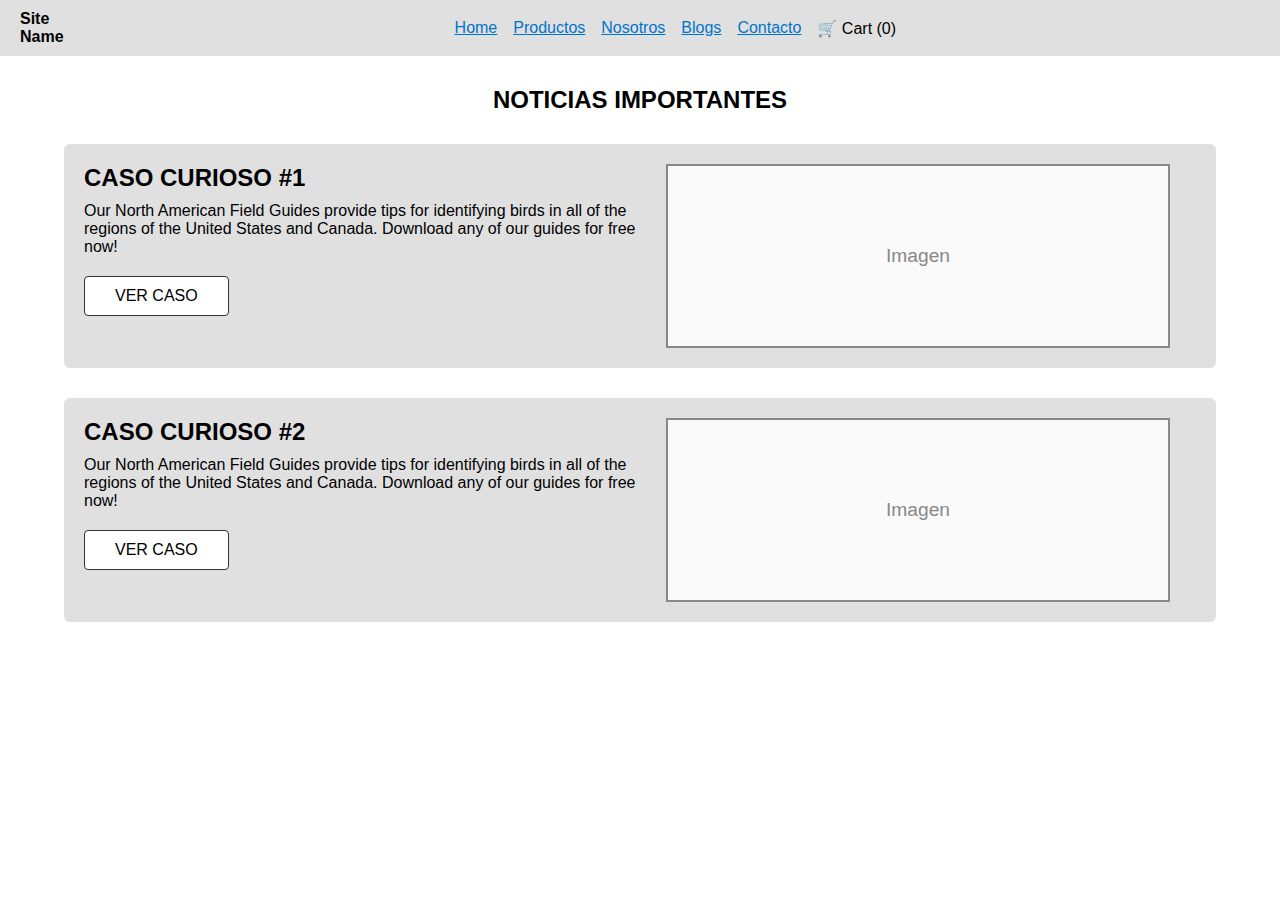
<file: blogs.html>
<!DOCTYPE html>
<html lang="es">
<head>
    <meta charset="UTF-8">
    <title>Blogs</title>
    <style>
        body { font-family: Arial, sans-serif; margin: 0; background: #fff; }
        .navbar { background: #e0e0e0; padding: 10px 0; display: flex; align-items: center; justify-content: space-between; }
        .navbar .site-name { margin-left: 20px; font-weight: bold; }
        .navbar .links { margin-right: 20px; }
    .navbar .links a { margin: 0 8px; color: #0074cc; text-decoration: underline; }
        .navbar .cart { margin-right: 40px; }
        h2 { text-align: center; margin-top: 30px; }
        .news-section { width: 90%; margin: 30px auto; }
        .news-box { background: #e0e0e0; display: flex; justify-content: space-between; align-items: stretch; margin-bottom: 30px; padding: 20px; border-radius: 6px; }
        .news-info { flex: 1; }
        .news-title { font-size: 1.5em; font-weight: bold; margin-bottom: 10px; }
        .news-desc { margin-bottom: 20px; }
        .news-img { flex: 1; display: flex; align-items: center; justify-content: center; }
        .img-placeholder { width: 90%; height: 180px; border: 2px solid #888; background: #fafafa; display: flex; align-items: center; justify-content: center; font-size: 1.2em; color: #888; }
        .news-btn { margin-top: 10px; }
        .news-btn button { padding: 10px 30px; font-size: 1em; border: 1px solid #333; background: #fff; cursor: pointer; border-radius: 4px; }
    </style>
</head>
<body>
    <div class="navbar">
        <span class="site-name">Site Name</span>
        <div class="links" style="display: flex; justify-content: center; width: 100%;">
            <a href="home_index.html">Home</a>
            <a href="productos.html">Productos</a>
            <a href="nosotros.html">Nosotros</a>
            <a href="blogs.html">Blogs</a>
            <a href="contacto.html">Contacto</a>
            <a href="cart.html" class="cart-btn" style="text-decoration:none; color:inherit;">🛒 Cart (0)</a>
        </div>
    </div>
    <h2>NOTICIAS IMPORTANTES</h2>
    <div class="news-section">
        <div class="news-box">
            <div class="news-info">
                <div class="news-title">CASO CURIOSO #1</div>
                <div class="news-desc">Our North American Field Guides provide tips for identifying birds in all of the regions of the United States and Canada. Download any of our guides for free now!</div>
                <div class="news-btn"><button>VER CASO</button></div>
            </div>
            <div class="news-img">
                <div class="img-placeholder">Imagen</div>
            </div>
        </div>
        <div class="news-box">
            <div class="news-info">
                <div class="news-title">CASO CURIOSO #2</div>
                <div class="news-desc">Our North American Field Guides provide tips for identifying birds in all of the regions of the United States and Canada. Download any of our guides for free now!</div>
                <div class="news-btn"><button>VER CASO</button></div>
            </div>
            <div class="news-img">
                <div class="img-placeholder">Imagen</div>
            </div>
        </div>
    </div>
</body>
</html>
</file>
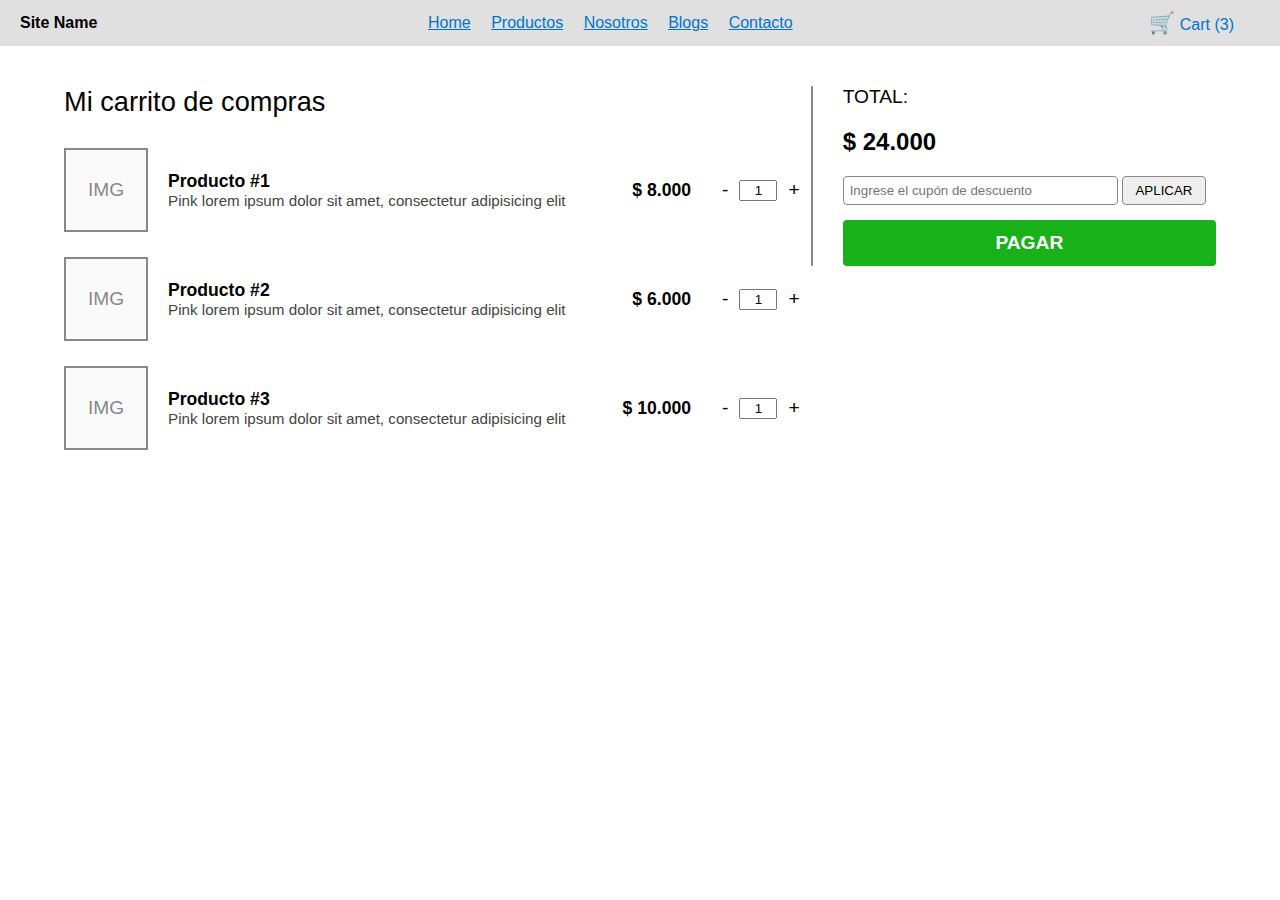
<file: cart.html>
<!DOCTYPE html>
<html lang="es">
<head>
    <meta charset="UTF-8">
    <title>Carrito de compras</title>
    <style>
        body { font-family: Arial, sans-serif; margin: 0; background: #fff; }
        .navbar { background: #e0e0e0; padding: 10px 0; display: flex; align-items: center; justify-content: space-between; }
        .navbar .site-name { margin-left: 20px; font-weight: bold; }
        .navbar .links { margin-right: 20px; }
    .navbar .links a { margin: 0 8px; color: #0074cc; text-decoration: underline; }
        .navbar .cart { margin-right: 40px; }
        .navbar .cart-btn { background: none; border: none; font-size: 1em; cursor: pointer; color: #0074cc; }
        .cart-container { display: flex; flex-direction: row; justify-content: flex-start; align-items: flex-start; margin: 40px 5% 0 5%; }
        .cart-items { flex: 2; }
        .cart-title { font-size: 1.7em; margin-bottom: 30px; }
        .cart-product { display: flex; align-items: center; margin-bottom: 25px; }
        .cart-img { width: 80px; height: 80px; border: 2px solid #888; background: #fafafa; display: flex; align-items: center; justify-content: center; font-size: 1.2em; color: #888; margin-right: 20px; }
        .cart-info { flex: 1; }
        .cart-name { font-weight: bold; font-size: 1.1em; }
        .cart-desc { font-size: 0.95em; color: #444; }
        .cart-price { font-size: 1.1em; font-weight: bold; margin-left: 20px; }
        .cart-qty { display: flex; align-items: center; margin-left: 20px; }
        .qty-btn { background: none; border: none; font-size: 1.2em; margin: 0 5px; cursor: pointer; }
        .cart-summary { flex: 1; border-left: 2px solid #888; padding-left: 30px; }
        .summary-title { font-size: 1.2em; margin-bottom: 20px; }
        .summary-total { font-size: 1.5em; font-weight: bold; margin-bottom: 20px; }
        .summary-coupon { margin-bottom: 15px; }
        .summary-coupon input { padding: 6px; width: 70%; border: 1px solid #888; border-radius: 4px; }
        .summary-coupon button { padding: 6px 12px; border: 1px solid #888; background: #eee; cursor: pointer; border-radius: 4px; }
        .summary-pay-btn { width: 100%; padding: 12px 0; background: #19b119; color: #fff; font-size: 1.2em; border: none; border-radius: 4px; cursor: pointer; font-weight: bold; }
        @media (max-width: 900px) {
            .cart-container { flex-direction: column; }
            .cart-summary { border-left: none; padding-left: 0; margin-top: 30px; }
        }
    </style>
</head>
<body>
    <div class="navbar">
        <span class="site-name">Site Name</span>
        <span class="links">
            <a href="home_index.html">Home</a>
            <a href="productos.html">Productos</a>
            <a href="nosotros.html">Nosotros</a>
            <a href="blogs.html">Blogs</a>
            <a href="contacto.html">Contacto</a>
        </span>
        <span class="cart">
            <button class="cart-btn" onclick="window.location.href='cart.html'">
                <span style="font-size:1.3em;">&#128722;</span>
                Cart (3)
            </button>
        </span>
    </div>
    <div class="cart-container">
        <div class="cart-items">
            <div class="cart-title">Mi carrito de compras</div>
            <div class="cart-product">
                <div class="cart-img">IMG</div>
                <div class="cart-info">
                    <div class="cart-name">Producto #1</div>
                    <div class="cart-desc">Pink lorem ipsum dolor sit amet, consectetur adipisicing elit</div>
                </div>
                <div class="cart-price">$ 8.000</div>
                <div class="cart-qty">
                    <button class="qty-btn">-</button>
                    <input type="text" value="1" style="width:30px;text-align:center;" readonly>
                    <button class="qty-btn">+</button>
                </div>
            </div>
            <div class="cart-product">
                <div class="cart-img">IMG</div>
                <div class="cart-info">
                    <div class="cart-name">Producto #2</div>
                    <div class="cart-desc">Pink lorem ipsum dolor sit amet, consectetur adipisicing elit</div>
                </div>
                <div class="cart-price">$ 6.000</div>
                <div class="cart-qty">
                    <button class="qty-btn">-</button>
                    <input type="text" value="1" style="width:30px;text-align:center;" readonly>
                    <button class="qty-btn">+</button>
                </div>
            </div>
            <div class="cart-product">
                <div class="cart-img">IMG</div>
                <div class="cart-info">
                    <div class="cart-name">Producto #3</div>
                    <div class="cart-desc">Pink lorem ipsum dolor sit amet, consectetur adipisicing elit</div>
                </div>
                <div class="cart-price">$ 10.000</div>
                <div class="cart-qty">
                    <button class="qty-btn">-</button>
                    <input type="text" value="1" style="width:30px;text-align:center;" readonly>
                    <button class="qty-btn">+</button>
                </div>
            </div>
        </div>
        <div class="cart-summary">
            <div class="summary-title">TOTAL:</div>
            <div class="summary-total">$ 24.000</div>
            <div class="summary-coupon">
                <input type="text" placeholder="Ingrese el cupón de descuento">
                <button>APLICAR</button>
            </div>
            <button class="summary-pay-btn">PAGAR</button>
        </div>
    </div>
</body>
</html>
</file>
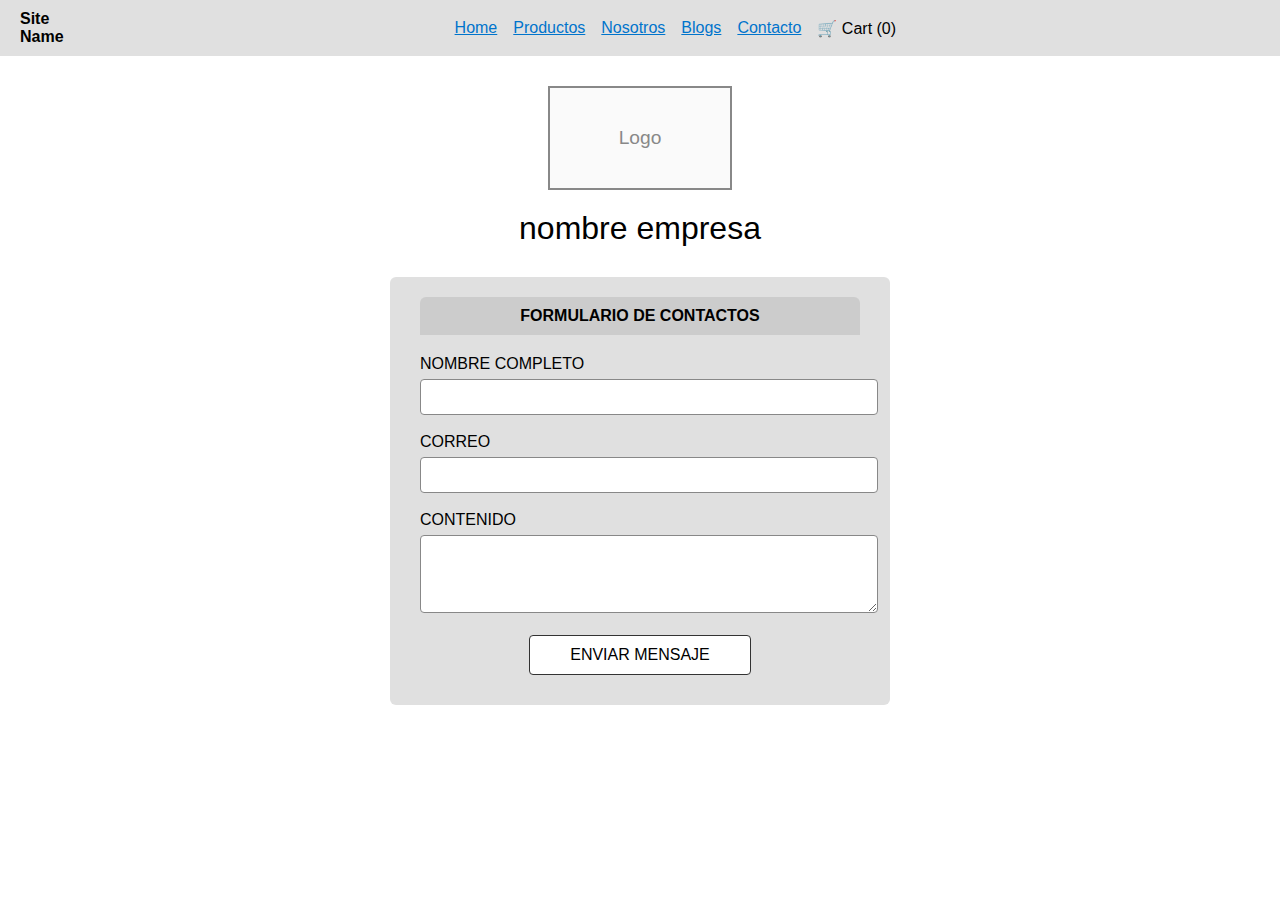
<file: contacto.html>
<!DOCTYPE html>
<html lang="es">
<head>
    <meta charset="UTF-8">
    <title>Contacto</title>
    <style>
        body { font-family: Arial, sans-serif; margin: 0; background: #fff; }
        .navbar { background: #e0e0e0; padding: 10px 0; display: flex; align-items: center; justify-content: space-between; }
        .navbar .site-name { margin-left: 20px; font-weight: bold; }
        .navbar .links { margin-right: 20px; }
    .navbar .links a { margin: 0 8px; color: #0074cc; text-decoration: underline; }
        .navbar .cart { margin-right: 40px; }
        .logo { display: flex; justify-content: center; margin-top: 30px; }
        .img-placeholder { width: 180px; height: 100px; border: 2px solid #888; background: #fafafa; display: flex; align-items: center; justify-content: center; font-size: 1.2em; color: #888; }
        .company-name { text-align: center; font-size: 2em; margin: 20px 0 30px 0; }
        .contact-form-container { display: flex; justify-content: center; }
        .contact-form { background: #e0e0e0; border-radius: 6px; width: 500px; padding: 20px 30px 30px 30px; box-sizing: border-box; }
        .form-title { background: #ccc; text-align: center; font-weight: bold; padding: 10px; border-radius: 6px 6px 0 0; margin-bottom: 20px; }
        .form-group { margin-bottom: 18px; }
        .form-label { display: block; font-size: 1em; margin-bottom: 6px; }
        .form-input, .form-textarea { width: 100%; padding: 8px; border: 1px solid #888; border-radius: 4px; font-size: 1em; }
        .form-textarea { height: 60px; resize: vertical; }
        .form-btn-container { display: flex; justify-content: center; }
        .form-btn { padding: 10px 40px; font-size: 1em; border: 1px solid #333; background: #fff; cursor: pointer; border-radius: 4px; }
        @media (max-width: 600px) {
            .contact-form { width: 95%; padding: 10px; }
        }
    </style>
</head>
<body>
    <div class="navbar">
        <span class="site-name">Site Name</span>
        <div class="links" style="display: flex; justify-content: center; width: 100%;">
            <a href="home_index.html">Home</a>
            <a href="productos.html">Productos</a>
            <a href="nosotros.html">Nosotros</a>
            <a href="blogs.html">Blogs</a>
            <a href="contacto.html">Contacto</a>
            <a href="cart.html" class="cart-btn" style="text-decoration:none; color:inherit;">🛒 Cart (0)</a>
        </div>
    </div>
    <div class="logo">
        <div class="img-placeholder">Logo</div>
    </div>
    <div class="company-name">nombre empresa</div>
    <div class="contact-form-container">
        <form class="contact-form">
            <div class="form-title">FORMULARIO DE CONTACTOS</div>
            <div class="form-group">
                <label class="form-label" for="nombre">NOMBRE COMPLETO</label>
                <input class="form-input" type="text" id="nombre" name="nombre" required>
            </div>
            <div class="form-group">
                <label class="form-label" for="correo">CORREO</label>
                <input class="form-input" type="email" id="correo" name="correo" required>
            </div>
            <div class="form-group">
                <label class="form-label" for="contenido">CONTENIDO</label>
                <textarea class="form-textarea" id="contenido" name="contenido" required></textarea>
            </div>
            <div class="form-btn-container">
                <button class="form-btn" type="submit">ENVIAR MENSAJE</button>
            </div>
        </form>
    </div>
</body>
</html>
</file>
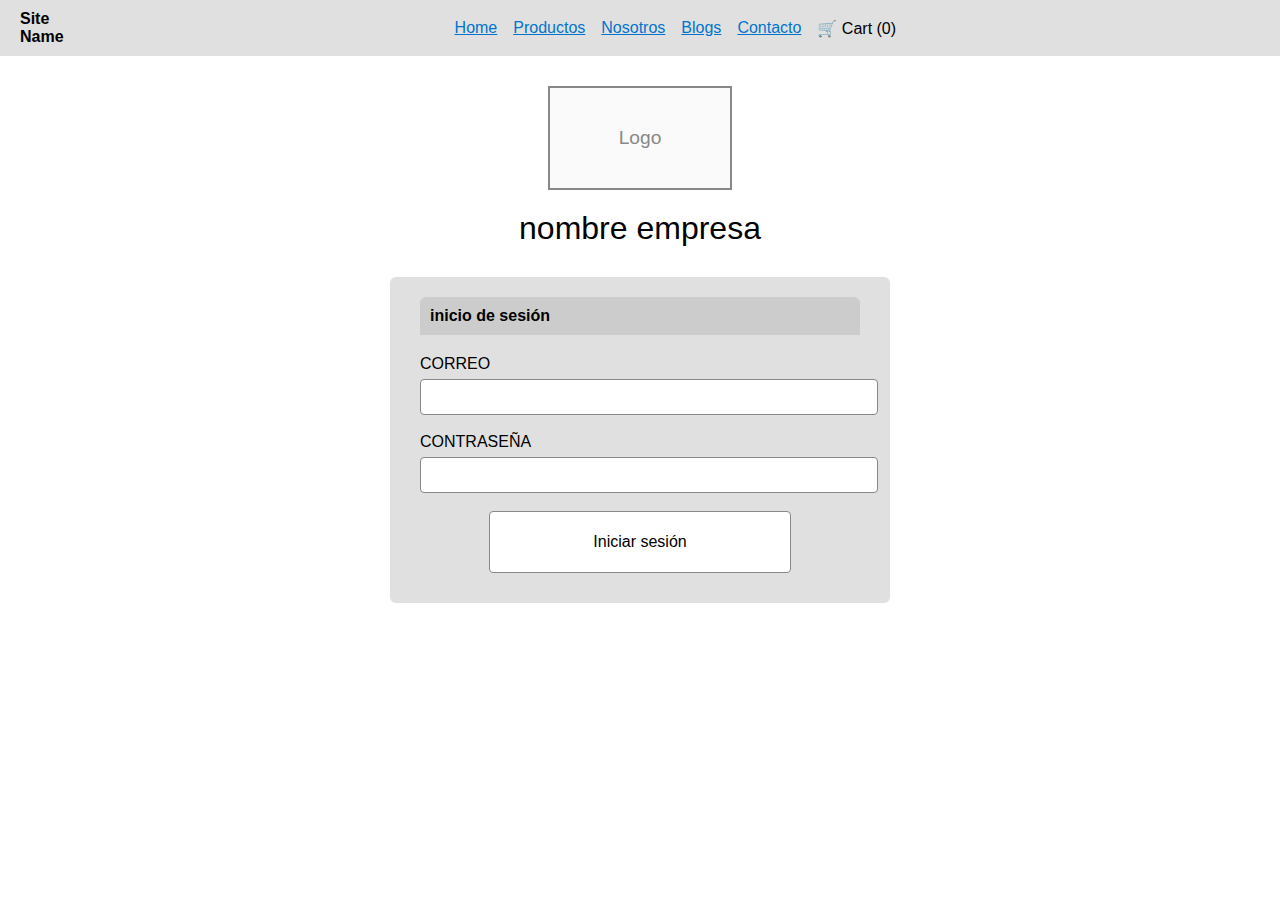
<file: login.html>
<!DOCTYPE html>
<html lang="es">
<head>
    <meta charset="UTF-8">
    <title>Inicio de sesión</title>
    <style>
        body { font-family: Arial, sans-serif; margin: 0; background: #fff; }
        .navbar { background: #e0e0e0; padding: 10px 0; display: flex; align-items: center; justify-content: space-between; }
        .navbar .site-name { margin-left: 20px; font-weight: bold; }
        .navbar .links { margin-right: 20px; }
    .navbar .links a { margin: 0 8px; color: #0074cc; text-decoration: underline; }
        .navbar .cart { margin-right: 40px; }
        .logo { display: flex; justify-content: center; margin-top: 30px; }
        .img-placeholder { width: 180px; height: 100px; border: 2px solid #888; background: #fafafa; display: flex; align-items: center; justify-content: center; font-size: 1.2em; color: #888; }
        .company-name { text-align: center; font-size: 2em; margin: 20px 0 30px 0; }
        .login-form-container { display: flex; justify-content: center; }
        .login-form { background: #e0e0e0; border-radius: 6px; width: 500px; padding: 20px 30px 30px 30px; box-sizing: border-box; }
        .form-title { background: #ccc; text-align: left; font-weight: bold; padding: 10px; border-radius: 6px 6px 0 0; margin-bottom: 20px; }
        .form-group { margin-bottom: 18px; }
        .form-label { display: block; font-size: 1em; margin-bottom: 6px; }
        .form-input { width: 100%; padding: 8px; border: 1px solid #888; border-radius: 4px; font-size: 1em; }
        .form-btn-container { display: flex; justify-content: center; }
        .form-btn-box { background: #fff; border: 1px solid #888; width: 300px; height: 60px; display: flex; align-items: center; justify-content: center; border-radius: 4px; }
        .form-btn { background: none; border: none; font-size: 1em; cursor: pointer; }
        @media (max-width: 600px) {
            .login-form { width: 95%; padding: 10px; }
            .form-btn-box { width: 95%; }
        }
    </style>
</head>
<body>
    <div class="navbar">
        <span class="site-name">Site Name</span>
        <div class="links" style="display: flex; justify-content: center; width: 100%;">
            <a href="home_index.html">Home</a>
            <a href="productos.html">Productos</a>
            <a href="nosotros.html">Nosotros</a>
            <a href="blogs.html">Blogs</a>
            <a href="contacto.html">Contacto</a>
            <a href="cart.html" class="cart-btn" style="text-decoration:none; color:inherit;">🛒 Cart (0)</a>
        </div>
    </div>
    <div class="logo">
        <div class="img-placeholder">Logo</div>
    </div>
    <div class="company-name">nombre empresa</div>
    <div class="login-form-container">
        <form class="login-form">
            <div class="form-title">inicio de sesión</div>
            <div class="form-group">
                <label class="form-label" for="correo">CORREO</label>
                <input class="form-input" type="email" id="correo" name="correo" required>
            </div>
            <div class="form-group">
                <label class="form-label" for="password">CONTRASEÑA</label>
                <input class="form-input" type="password" id="password" name="password" required>
            </div>
            <div class="form-btn-container">
                <div class="form-btn-box">
                    <button class="form-btn" type="submit">Iniciar sesión</button>
                </div>
            </div>
        </form>
    </div>
</body>
</html>
</file>
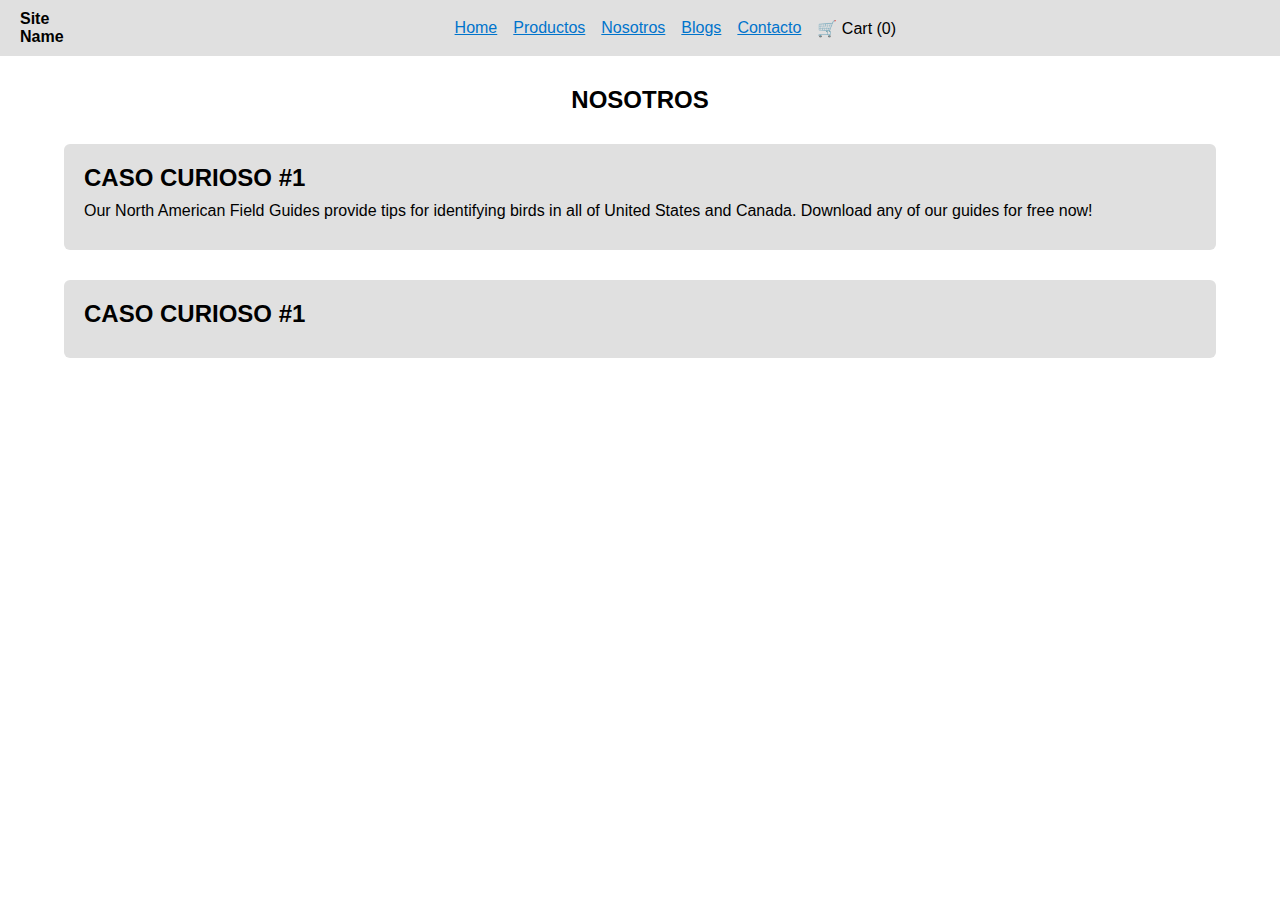
<file: nosotros.html>
<!DOCTYPE html>
<html lang="es">
<head>
    <meta charset="UTF-8">
    <title>Nosotros</title>
    <style>
        body { font-family: Arial, sans-serif; margin: 0; background: #fff; }
        .navbar { background: #e0e0e0; padding: 10px 0; display: flex; align-items: center; justify-content: space-between; }
        .navbar .site-name { margin-left: 20px; font-weight: bold; }
        .navbar .links { margin-right: 20px; }
    .navbar .links a { margin: 0 8px; color: #0074cc; text-decoration: underline; }
        .navbar .cart { margin-right: 40px; }
        h2 { text-align: center; margin-top: 30px; font-family: 'Arial Black', Arial, sans-serif; }
        .nosotros-section { width: 90%; margin: 30px auto; }
        .caso-box { background: #e0e0e0; margin-bottom: 30px; padding: 20px; border-radius: 6px; }
        .caso-title { font-size: 1.5em; font-weight: bold; margin-bottom: 10px; }
        .caso-desc { margin-bottom: 10px; }
    </style>
</head>
<body>
    <div class="navbar">
        <span class="site-name">Site Name</span>
        <div class="links" style="display: flex; justify-content: center; width: 100%;">
            <a href="home_index.html">Home</a>
            <a href="productos.html">Productos</a>
            <a href="nosotros.html">Nosotros</a>
            <a href="blogs.html">Blogs</a>
            <a href="contacto.html">Contacto</a>
            <a href="cart.html" class="cart-btn" style="text-decoration:none; color:inherit;">🛒 Cart (0)</a>
        </div>
    </div>
    <h2>NOSOTROS</h2>
    <div class="nosotros-section">
        <div class="caso-box">
            <div class="caso-title">CASO CURIOSO #1</div>
            <div class="caso-desc">Our North American Field Guides provide tips for identifying birds in all of United States and Canada. Download any of our guides for free now!</div>
        </div>
        <div class="caso-box">
            <div class="caso-title">CASO CURIOSO #1</div>
            <div class="caso-desc"></div>
        </div>
    </div>
</body>
</html>
</file>
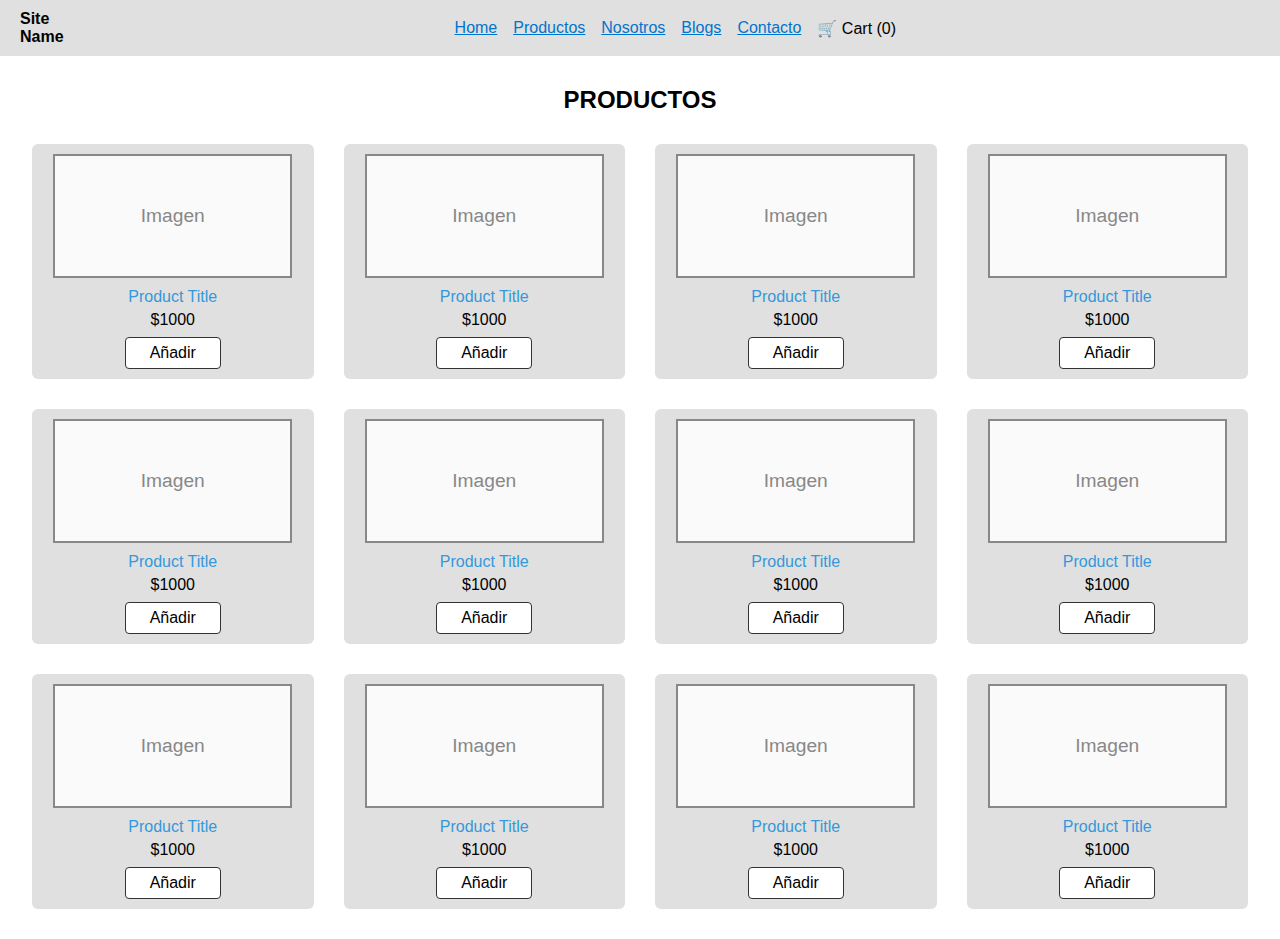
<file: productos.html>
<!DOCTYPE html>
<html lang="es">
<head>
    <meta charset="UTF-8">
    <title>Productos</title>
    <style>
        body { font-family: Arial, sans-serif; margin: 0; background: #fff; }
        .navbar { background: #e0e0e0; padding: 10px 0; display: flex; align-items: center; justify-content: space-between; }
        .navbar .site-name { margin-left: 20px; font-weight: bold; }
    .navbar .links { margin-right: 20px; justify-content: center; }
    .navbar .links a { margin: 0 8px; color: #0074cc; text-decoration: underline; }
        .navbar .cart { margin-right: 40px; }
        h2 { text-align: center; margin-top: 30px; }
        .products-section { width: 95%; margin: 30px auto; }
        .products-grid { display: grid; grid-template-columns: repeat(4, 1fr); gap: 30px; }
        .product-card { background: #e0e0e0; border-radius: 6px; padding: 10px; display: flex; flex-direction: column; align-items: center; }
        .img-placeholder { width: 90%; height: 120px; border: 2px solid #888; background: #fafafa; display: flex; align-items: center; justify-content: center; font-size: 1.2em; color: #888; margin-bottom: 10px; }
        .product-title { color: #3498db; text-align: center; margin-bottom: 5px; }
        .product-price { text-align: center; margin-bottom: 8px; }
        .add-btn { padding: 6px 24px; font-size: 1em; border: 1px solid #333; background: #fff; cursor: pointer; border-radius: 4px; }
        @media (max-width: 900px) {
            .products-grid { grid-template-columns: repeat(2, 1fr); }
        }
        @media (max-width: 600px) {
            .products-grid { grid-template-columns: 1fr; }
        }
    </style>
</head>
<body>
    <div class="navbar">
        <span class="site-name">Site Name</span>
            <div class="links" style="display: flex; justify-content: center; width: 100%;">
                <a href="home_index.html">Home</a>
                <a href="productos.html">Productos</a>
                <a href="nosotros.html">Nosotros</a>
                <a href="blogs.html">Blogs</a>
                <a href="contacto.html">Contacto</a>
                <a href="cart.html" class="cart-btn" style="text-decoration:none; color:inherit;">🛒 Cart (0)</a>
            </div>
    </div>
    <h2>PRODUCTOS</h2>
    <div class="products-section">
        <div class="products-grid">
            <div class="product-card">
                <div class="img-placeholder">Imagen</div>
                <div class="product-title">Product Title</div>
                <div class="product-price">$1000</div>
                <button class="add-btn">Añadir</button>
            </div>
            <div class="product-card">
                <div class="img-placeholder">Imagen</div>
                <div class="product-title">Product Title</div>
                <div class="product-price">$1000</div>
                <button class="add-btn">Añadir</button>
            </div>
            <div class="product-card">
                <div class="img-placeholder">Imagen</div>
                <div class="product-title">Product Title</div>
                <div class="product-price">$1000</div>
                <button class="add-btn">Añadir</button>
            </div>
            <div class="product-card">
                <div class="img-placeholder">Imagen</div>
                <div class="product-title">Product Title</div>
                <div class="product-price">$1000</div>
                <button class="add-btn">Añadir</button>
            </div>
            <div class="product-card">
                <div class="img-placeholder">Imagen</div>
                <div class="product-title">Product Title</div>
                <div class="product-price">$1000</div>
                <button class="add-btn">Añadir</button>
            </div>
            <div class="product-card">
                <div class="img-placeholder">Imagen</div>
                <div class="product-title">Product Title</div>
                <div class="product-price">$1000</div>
                <button class="add-btn">Añadir</button>
            </div>
            <div class="product-card">
                <div class="img-placeholder">Imagen</div>
                <div class="product-title">Product Title</div>
                <div class="product-price">$1000</div>
                <button class="add-btn">Añadir</button>
            </div>
            <div class="product-card">
                <div class="img-placeholder">Imagen</div>
                <div class="product-title">Product Title</div>
                <div class="product-price">$1000</div>
                <button class="add-btn">Añadir</button>
            </div>
            <div class="product-card">
                <div class="img-placeholder">Imagen</div>
                <div class="product-title">Product Title</div>
                <div class="product-price">$1000</div>
                <button class="add-btn">Añadir</button>
            </div>
            <div class="product-card">
                <div class="img-placeholder">Imagen</div>
                <div class="product-title">Product Title</div>
                <div class="product-price">$1000</div>
                <button class="add-btn">Añadir</button>
            </div>
            <div class="product-card">
                <div class="img-placeholder">Imagen</div>
                <div class="product-title">Product Title</div>
                <div class="product-price">$1000</div>
                <button class="add-btn">Añadir</button>
            </div>
            <div class="product-card">
                <div class="img-placeholder">Imagen</div>
                <div class="product-title">Product Title</div>
                <div class="product-price">$1000</div>
                <button class="add-btn">Añadir</button>
            </div>
        </div>
    </div>
</body>
</html>
</file>
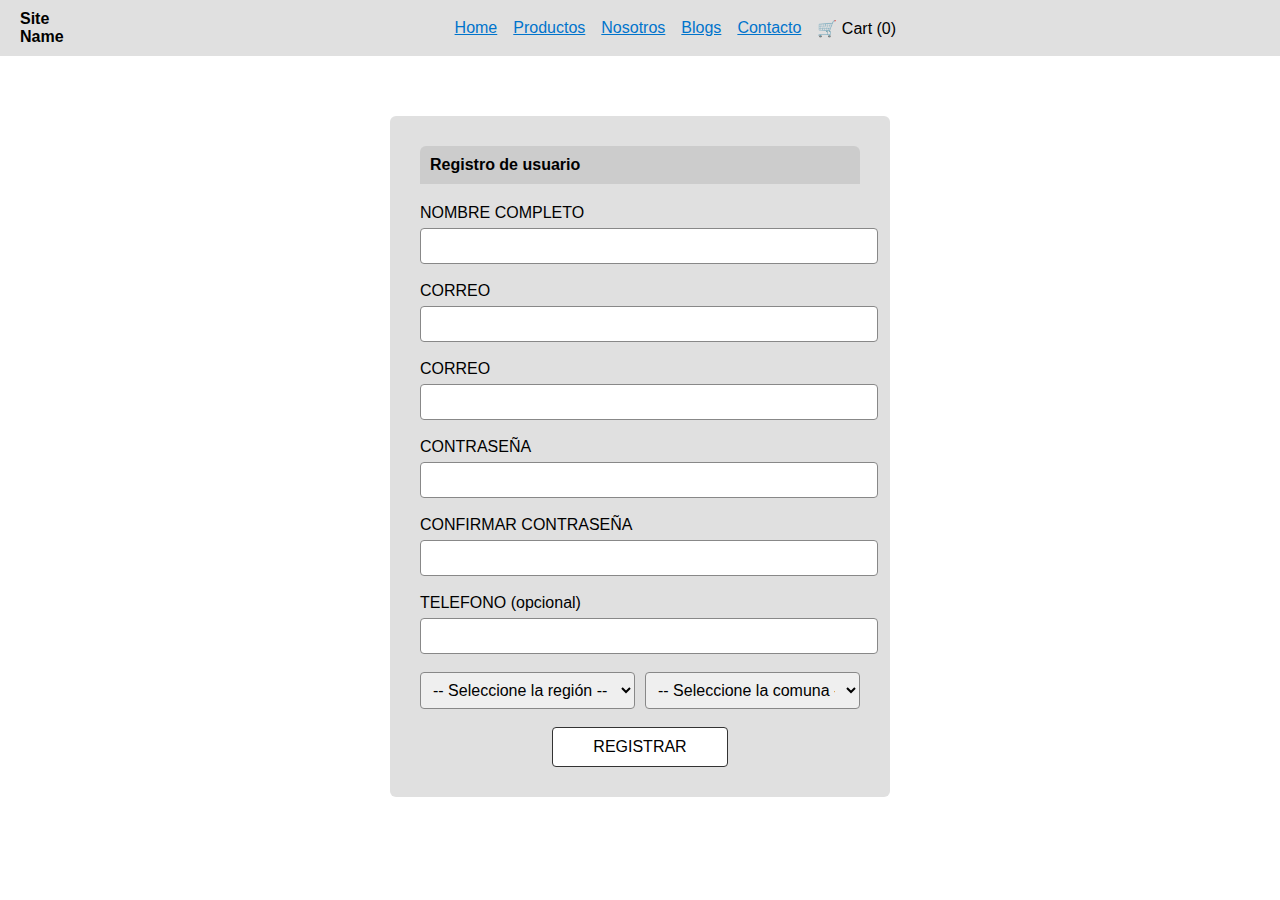
<file: registro.html>
<!DOCTYPE html>
<html lang="es">
<head>
    <meta charset="UTF-8">
    <title>Registro de usuario</title>
    <style>
        body { font-family: Arial, sans-serif; margin: 0; background: #fff; }
        .navbar { background: #e0e0e0; padding: 10px 0; display: flex; align-items: center; justify-content: space-between; }
        .navbar .site-name { margin-left: 20px; font-weight: bold; }
        .navbar .links { margin-right: 20px; }
    .navbar .links a { margin: 0 8px; color: #0074cc; text-decoration: underline; }
        .navbar .cart { margin-right: 40px; }
        .register-form-container { display: flex; justify-content: center; margin-top: 60px; }
        .register-form { background: #e0e0e0; border-radius: 6px; width: 500px; padding: 30px 30px 30px 30px; box-sizing: border-box; }
        .form-title { background: #ccc; text-align: left; font-weight: bold; padding: 10px; border-radius: 6px 6px 0 0; margin-bottom: 20px; }
        .form-group { margin-bottom: 18px; }
        .form-label { display: block; font-size: 1em; margin-bottom: 6px; }
        .form-input { width: 100%; padding: 8px; border: 1px solid #888; border-radius: 4px; font-size: 1em; }
        .form-row { display: flex; gap: 10px; margin-bottom: 18px; }
        .form-select { width: 100%; padding: 8px; border: 1px solid #888; border-radius: 4px; font-size: 1em; }
        .form-btn-container { display: flex; justify-content: center; }
        .form-btn { padding: 10px 40px; font-size: 1em; border: 1px solid #333; background: #fff; cursor: pointer; border-radius: 4px; }
        @media (max-width: 600px) {
            .register-form { width: 95%; padding: 10px; }
            .form-row { flex-direction: column; gap: 0; }
        }
    </style>
</head>
<body>
    <div class="navbar">
        <span class="site-name">Site Name</span>
        <div class="links" style="display: flex; justify-content: center; width: 100%;">
            <a href="home_index.html">Home</a>
            <a href="productos.html">Productos</a>
            <a href="nosotros.html">Nosotros</a>
            <a href="blogs.html">Blogs</a>
            <a href="contacto.html">Contacto</a>
            <a href="cart.html" class="cart-btn" style="text-decoration:none; color:inherit;">🛒 Cart (0)</a>
        </div>
            </span>
    </div>
    <div class="register-form-container">
        <form class="register-form">
            <div class="form-title">Registro de usuario</div>
            <div class="form-group">
                <label class="form-label" for="nombre">NOMBRE COMPLETO</label>
                <input class="form-input" type="text" id="nombre" name="nombre" required>
            </div>
            <div class="form-group">
                <label class="form-label" for="correo">CORREO</label>
                <input class="form-input" type="email" id="correo" name="correo" required>
            </div>
            <div class="form-group">
                <label class="form-label" for="correo2">CORREO</label>
                <input class="form-input" type="email" id="correo2" name="correo2" required>
            </div>
            <div class="form-group">
                <label class="form-label" for="password">CONTRASEÑA</label>
                <input class="form-input" type="password" id="password" name="password" required>
            </div>
            <div class="form-group">
                <label class="form-label" for="password2">CONFIRMAR CONTRASEÑA</label>
                <input class="form-input" type="password" id="password2" name="password2" required>
            </div>
            <div class="form-group">
                <label class="form-label" for="telefono">TELEFONO (opcional)</label>
                <input class="form-input" type="text" id="telefono" name="telefono">
            </div>
            <div class="form-row">
                <select class="form-select" name="region" required>
                    <option value="">-- Seleccione la región --</option>
                    <option>Región Metropolitana de Santiago</option>
                    <option>Región de la Araucanía</option>
                    <option>Región de Ñuble</option>
                </select>
                <select class="form-select" name="comuna" required>
                    <option value="">-- Seleccione la comuna --</option>
                    <option>Linares</option>
                    <option>Longaví</option>
                    <option>Concepción</option>
                </select>
            </div>
            <div class="form-btn-container">
                <button class="form-btn" type="submit">REGISTRAR</button>
            </div>
        </form>
    </div>
</body>
</html>
</file>
